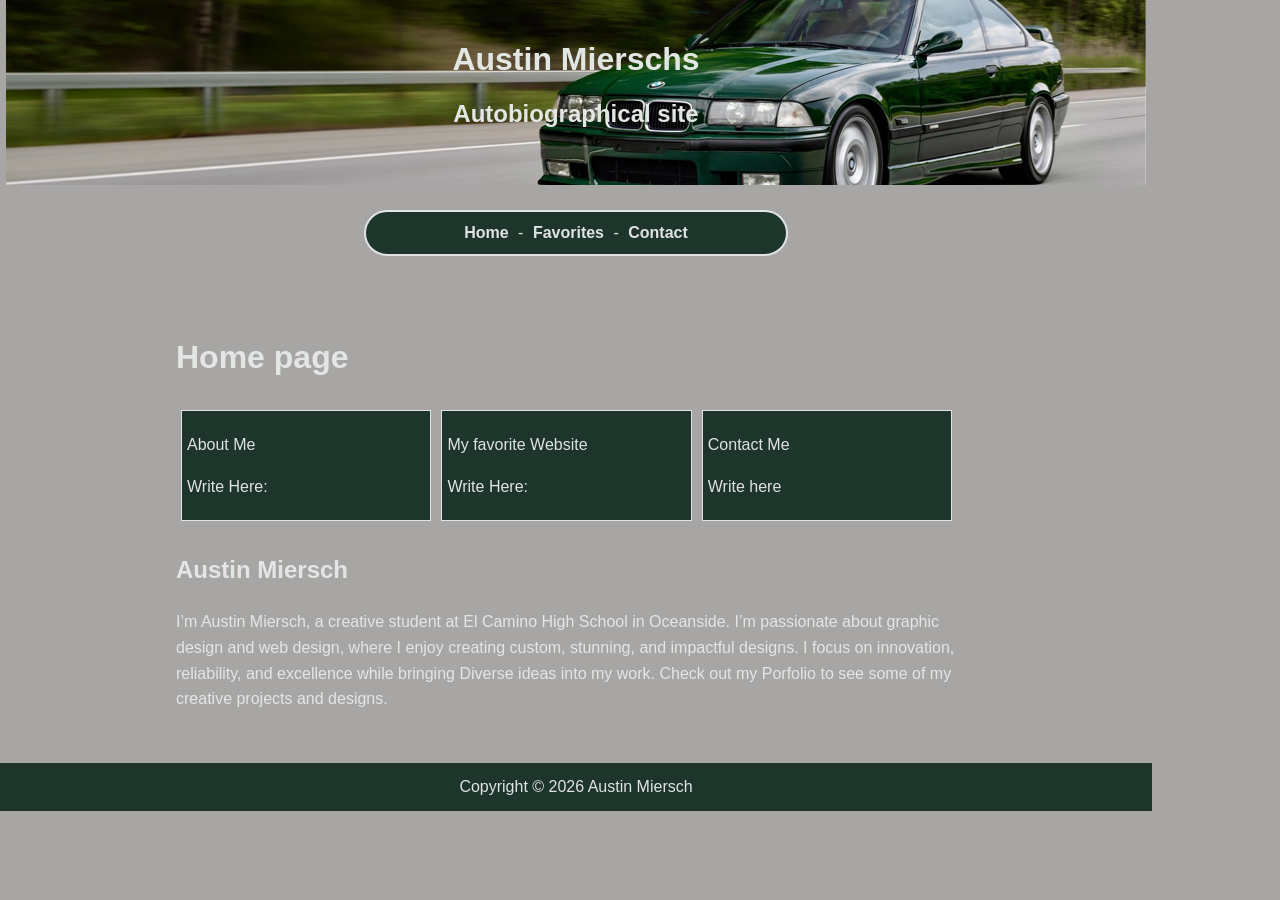
<file: Index.html>
<!DOCTYPE html>
<html lang="en">
<head>
  <meta charset="UTF-8">
  <meta name="viewport" content="width=device-width, initial-scale=1.0">
  <title>About Me - Austin Miersch</title>
  <link rel="stylesheet" href="Style.css">
  <style>
    
    #custom-cursor {
  width: 30px;
  height: 30px;
  background-color: transparent; 
  border: 2px solid #CDD5DB;     
  border-radius: 50%;            
  position: fixed;
  pointer-events: none;
  transform: translate(-50%, -50%);
  transition: transform 0.1s ease-out;
  left: 0;
  top: 0;
  z-index: 9999;
}
    
    
    .clearfix::after {
      content: "";
      clear: both;
      display: table;
    }
  </style>
</head>
<body>
	
<div id="header"> 
<div style="">
	<h1>Austin Mierschs</h1>
	<h2>Autobiographical site</h2>
  </div>
</div>
<div id="nav">
 <a href="Index.html">Home</a> - <a href="Favorites.html">Favorites</a> - <a href="Contact.html">Contact</a></div>

  <div id="content" class="clearfix">
    <h1>Home page</h1>
	  <div class="Airpod">
        <p>About Me </p>
        <p>Write Here:&nbsp;</p>
<p></p>
</div>
  <div class="Airpod">
    <p> My favorite Website </p>
    <p>Write Here:&nbsp;&nbsp;</p>
<p></p>
  </div>
<div class="Airpod">
  <p>Contact Me </p>
  <p>Write here&nbsp;</p>
<p></p>
</div>
<div style="clear: both;"></div>
    <h2>Austin Miersch</h2>
    
    <p>I’m Austin Miersch, a creative student at El Camino High School in Oceanside. I’m passionate about graphic design and web design, where I enjoy creating custom, stunning, and impactful designs. I focus on innovation, reliability, and excellence while bringing Diverse ideas into my work. Check out my Porfolio to see some of my creative projects and designs.</p>
    
      
</div>
  

	<div id="footer">
  Copyright &copy; 2026 Austin Miersch
	
  </div>

  
<script>
    const cursor = document.getElementById('custom-cursor');
    document.addEventListener('mousemove', (e) => {
      cursor.style.left = e.clientX + 'px';
      cursor.style.top = e.clientY + 'px';
    });
  </script>


</body>
</html>
</file>
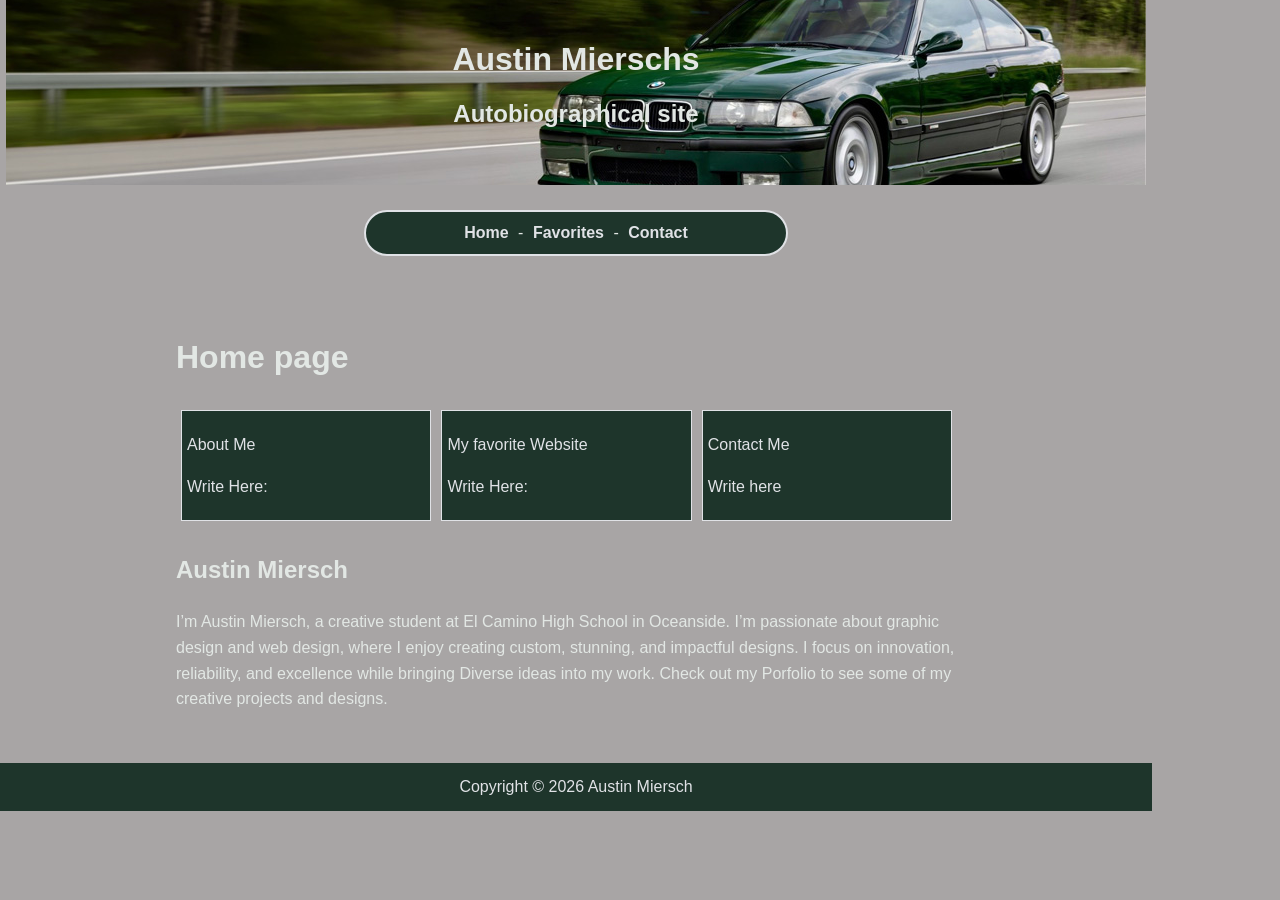
<file: index.html>
<!DOCTYPE html>
<html lang="en">
<head>
  <meta charset="UTF-8">
  <meta name="viewport" content="width=device-width, initial-scale=1.0">
  <title>About Me - Austin Miersch</title>
  <link rel="stylesheet" href="Style.css">
  <style>
    
    #custom-cursor {
  width: 30px;
  height: 30px;
  background-color: transparent; 
  border: 2px solid #CDD5DB;     
  border-radius: 50%;            
  position: fixed;
  pointer-events: none;
  transform: translate(-50%, -50%);
  transition: transform 0.1s ease-out;
  left: 0;
  top: 0;
  z-index: 9999;
}
    
    
    .clearfix::after {
      content: "";
      clear: both;
      display: table;
    }
  </style>
</head>
<body>
	
<div id="header"> 
<div style="">
	<h1>Austin Mierschs</h1>
	<h2>Autobiographical site</h2>
  </div>
</div>
<div id="nav">
 <a href="Index.html">Home</a> - <a href="Favorites.html">Favorites</a> - <a href="Contact.html">Contact</a></div>

  <div id="content" class="clearfix">
    <h1>Home page</h1>
	  <div class="Airpod">
        <p>About Me </p>
        <p>Write Here:&nbsp;</p>
<p></p>
</div>
  <div class="Airpod">
    <p> My favorite Website </p>
    <p>Write Here:&nbsp;&nbsp;</p>
<p></p>
  </div>
<div class="Airpod">
  <p>Contact Me </p>
  <p>Write here&nbsp;</p>
<p></p>
</div>
<div style="clear: both;"></div>
    <h2>Austin Miersch</h2>
    
    <p>I’m Austin Miersch, a creative student at El Camino High School in Oceanside. I’m passionate about graphic design and web design, where I enjoy creating custom, stunning, and impactful designs. I focus on innovation, reliability, and excellence while bringing Diverse ideas into my work. Check out my Porfolio to see some of my creative projects and designs.</p>
    
      
</div>
  

	<div id="footer">
  Copyright &copy; 2026 Austin Miersch
	
  </div>

  
<script>
    const cursor = document.getElementById('custom-cursor');
    document.addEventListener('mousemove', (e) => {
      cursor.style.left = e.clientX + 'px';
      cursor.style.top = e.clientY + 'px';
    });
  </script>


</body>
</html>
</file>
<file: Style.css>
@charset "UTF-8";



body {
  background-color: #a8a5a5;   
  color: #E2E7E4;              
  font-family: Arial, sans-serif;
Width: 90%;
  margin: 0;
  padding: 0;
}

/* 2. Floating Image Element */
.my-element {
  background-image: url('Noo.png');
  background-size: 200px auto;
  background-repeat: no-repeat;
  float: right;
  width: 200px;
  height: 200px; 
}


#header {
    background-image: url("Hero1.jpg"); 
	text-align: center;
    color: #E2E7E4;                       
   height: 150px;
   background-repeat: no-repeat;
	padding: 20px 25px 15px 25px;
	background-position: center
}


#nav {
  text-align: center;         
  max-width: 400px;          
  margin: 25px auto;          
  padding: 12px 10px;         
  
  background-color: #1E352B; 
  border: 2px solid #e0e2e6;  
  border-radius: 30px;        
}


#nav a {
  text-decoration: none;
  color: #e0e2e6;            
  font-family: Arial, sans-serif;
  font-weight: bold;
  padding: 0 5px;             
  transition: color 0.2s ease;
}


#nav a:hover {
  color: #B58E31;             
}


#content {
  padding: 30px;
  max-width: 800px;
  margin: 0 auto;
  line-height: 1.6;
  font-family: sans-serif;
  clear: both;
  color: #E2E7E4;             
}


.Airpod {
  background-color: #1E352B;  
  border: 1px solid #e0e2e6;  
  color: #e0e2e6;             
  margin: 5px;
  padding: 5px;
  width: 31.3%;
  float: left;
  margin-bottom: 10px;
  box-sizing: border-box;     
}


#footer {
  background-color: #1E352B;  
  color: #e0e2e6;             
  text-align: center;
  padding: 15px;
  margin-top: 5px;
  margin-bottom: 10px;
  clear: both;                
}


a:link {
  color: #B58E31;             /* Deep Gold for unvisited text links */
}

a:visited {
  color: #60697A;             /* Cool Slate Blue for visited links */
}

a:hover {
  color: #D6C6A2;             /* Warm Beige on hover */
}

a:active {
  color: #313C52;             /* Returns to Deep Navy while clicked */
}
</file>
